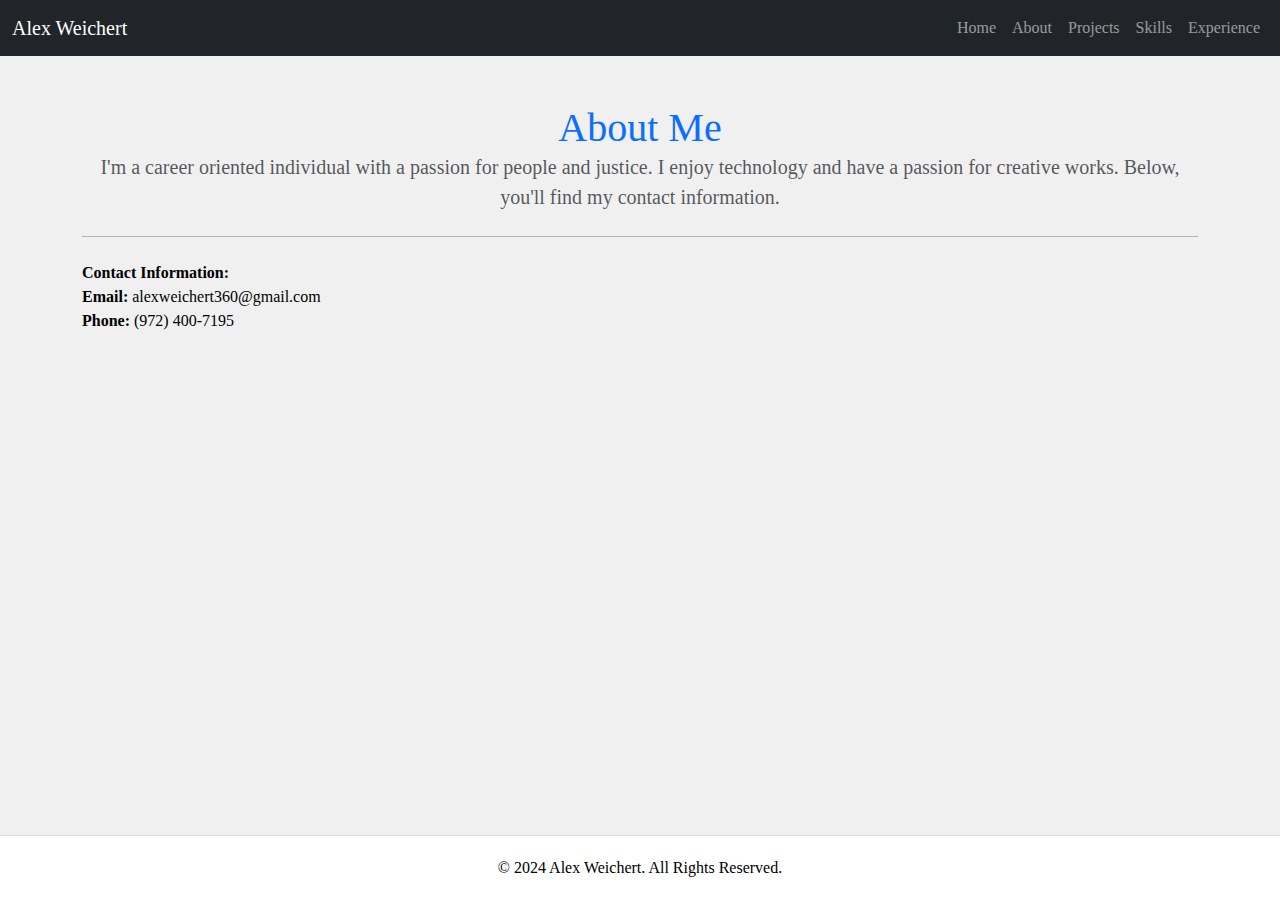
<file: about.html>
<!DOCTYPE html>
<html lang="en">
<head>
    <meta charset="UTF-8">
    <meta name="viewport" content="width=device-width, initial-scale=1.0">
    <title>About Me</title>
    <link href="https://cdn.jsdelivr.net/npm/bootstrap@5.3.0-alpha1/dist/css/bootstrap.min.css" rel="stylesheet">
    <link rel="stylesheet" href="resumeformat.css">
</head>
<body>
    <header>
        <nav class="navbar navbar-expand-lg navbar-dark bg-dark">
            <div class="container-fluid">
                <a class="navbar-brand" href="index.html">Alex Weichert</a>
                <button class="navbar-toggler" type="button" data-bs-toggle="collapse" data-bs-target="#navbarNav" aria-controls="navbarNav" aria-expanded="false" aria-label="Toggle navigation">
                    <span class="navbar-toggler-icon"></span>
                </button>
                <div class="collapse navbar-collapse" id="navbarNav">
                    <ul class="navbar-nav ms-auto">
                        <li class="nav-item"><a class="nav-link" href="index.html">Home</a></li>
                        <li class="nav-item"><a class="nav-link" href="about.html">About</a></li>
                        <li class="nav-item"><a class="nav-link" href="projects.html">Projects</a></li>
                        <li class="nav-item"><a class="nav-link" href="skills.html">Skills</a></li>
                        <li class="nav-item"><a class="nav-link" href="experience.html">Experience</a></li>
                    </ul>
                </div>
            </div>
        </nav>
    </header>


    <main class="container mt-5">
        <section>
            <h1 class="text-center text-primary">About Me</h1>
            <p class="lead text-muted text-center">I'm a career oriented individual with a passion for people and justice. I enjoy technology and have a passion for creative works. Below, you'll find my contact information.</p>
            <hr class="my-4">
            <p><strong>Contact Information:</strong></p>
            <ul class="list-unstyled">
                <li><strong>Email:</strong> alexweichert360@gmail.com</li>
                <li><strong>Phone:</strong> (972) 400-7195</li>
            </ul>
        </section>
    </main>

    <footer>
        <p>&copy; 2024 Alex Weichert. All Rights Reserved.</p>
    </footer>

    <script src="https://cdn.jsdelivr.net/npm/@popperjs/core@2.11.6/dist/umd/popper.min.js"></script>
    <script src="https://cdn.jsdelivr.net/npm/bootstrap@5.3.0-alpha1/dist/js/bootstrap.min.js"></script>
</body>
</html>
</file>
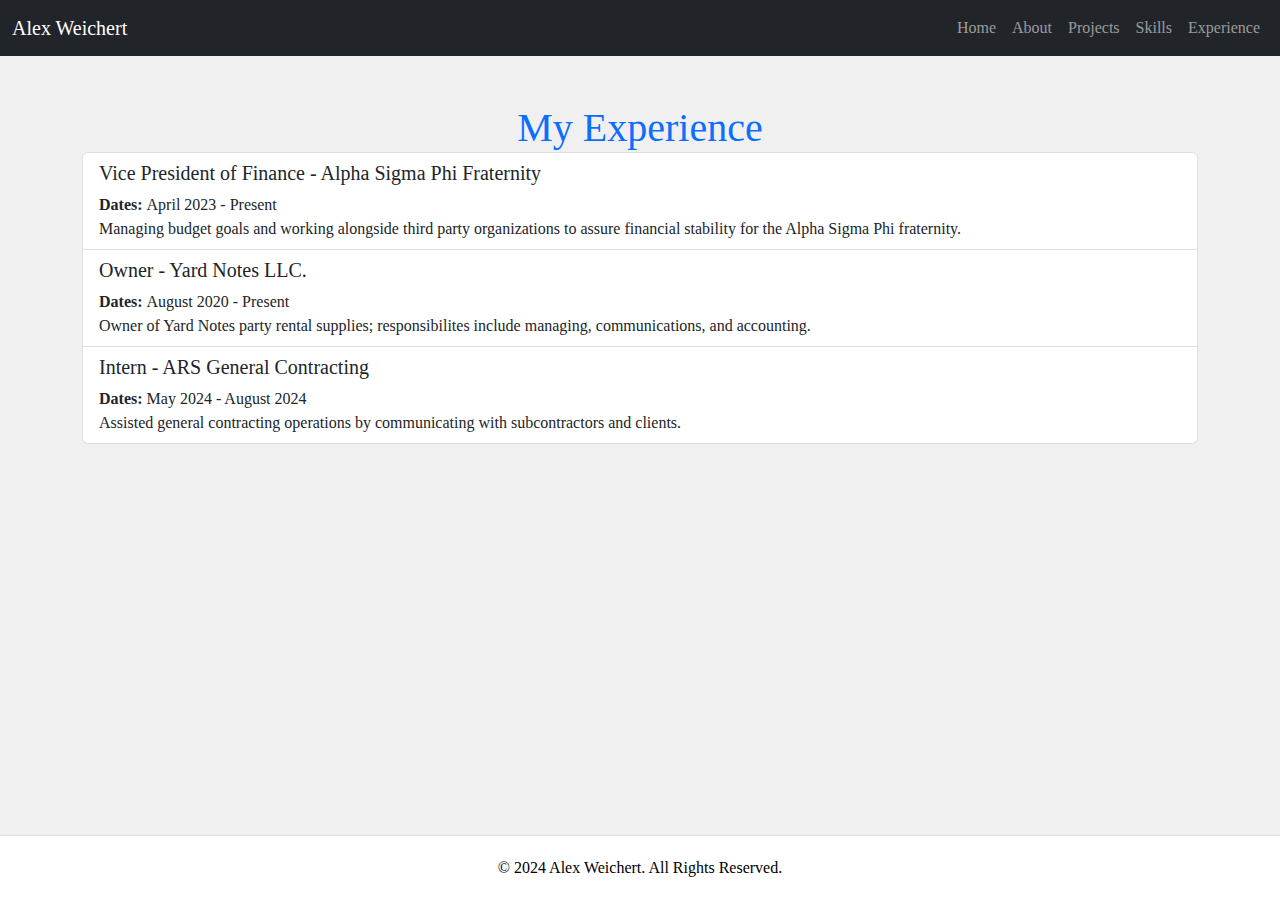
<file: experience.html>
<!DOCTYPE html>
<html lang="en">
<head>
    <meta charset="UTF-8">
    <meta name="viewport" content="width=device-width, initial-scale=1.0">
    <title>Experience</title>
    <link href="https://cdn.jsdelivr.net/npm/bootstrap@5.3.0-alpha1/dist/css/bootstrap.min.css" rel="stylesheet">
    <link rel="stylesheet" href="resumeformat.css">
</head>
<body>
    <header>
        <nav class="navbar navbar-expand-lg navbar-dark bg-dark">
            <div class="container-fluid">
                <a class="navbar-brand" href="index.html">Alex Weichert</a>
                <button class="navbar-toggler" type="button" data-bs-toggle="collapse" data-bs-target="#navbarNav" aria-controls="navbarNav" aria-expanded="false" aria-label="Toggle navigation">
                    <span class="navbar-toggler-icon"></span>
                </button>
                <div class="collapse navbar-collapse" id="navbarNav">
                    <ul class="navbar-nav ms-auto">
                        <li class="nav-item"><a class="nav-link" href="index.html">Home</a></li>
                        <li class="nav-item"><a class="nav-link" href="about.html">About</a></li>
                        <li class="nav-item"><a class="nav-link" href="projects.html">Projects</a></li>
                        <li class="nav-item"><a class="nav-link" href="skills.html">Skills</a></li>
                        <li class="nav-item"><a class="nav-link" href="experience.html">Experience</a></li>
                    </ul>
                </div>
            </div>
        </nav>
    </header>


    <main class="container mt-5">
        <section>
            <h1 class="text-center text-primary">My Experience</h1>
            <ul class="list-group">
                <li class="list-group-item">
                    <h5>Vice President of Finance - Alpha Sigma Phi Fraternity</h5>
                    <p><strong>Dates: </strong>April 2023 - Present</p>
                    <p>Managing budget goals and working alongside third party organizations to assure financial stability for the Alpha Sigma Phi fraternity.</p>
                </li>
                <li class="list-group-item">
                    <h5>Owner - Yard Notes LLC.</h5>
                    <p><strong>Dates: </strong>August 2020 - Present</p>
                    <p>Owner of Yard Notes party rental supplies; responsibilites include managing, communications, and accounting.</p>
                </li>
                <li class="list-group-item">
                    <h5>Intern - ARS General Contracting</h5>
                    <p><strong>Dates: </strong>May 2024 - August 2024</p>
                    <p>Assisted general contracting operations by communicating with subcontractors and clients.</p>
                </li>
            </ul>
        </section>
    </main>

    <footer>
        <p>&copy; 2024 Alex Weichert. All Rights Reserved.</p>
    </footer>

    <script src="https://cdn.jsdelivr.net/npm/@popperjs/core@2.11.6/dist/umd/popper.min.js"></script>
    <script src="https://cdn.jsdelivr.net/npm/bootstrap@5.3.0-alpha1/dist/js/bootstrap.min.js"></script>
</body>
</html>
</file>
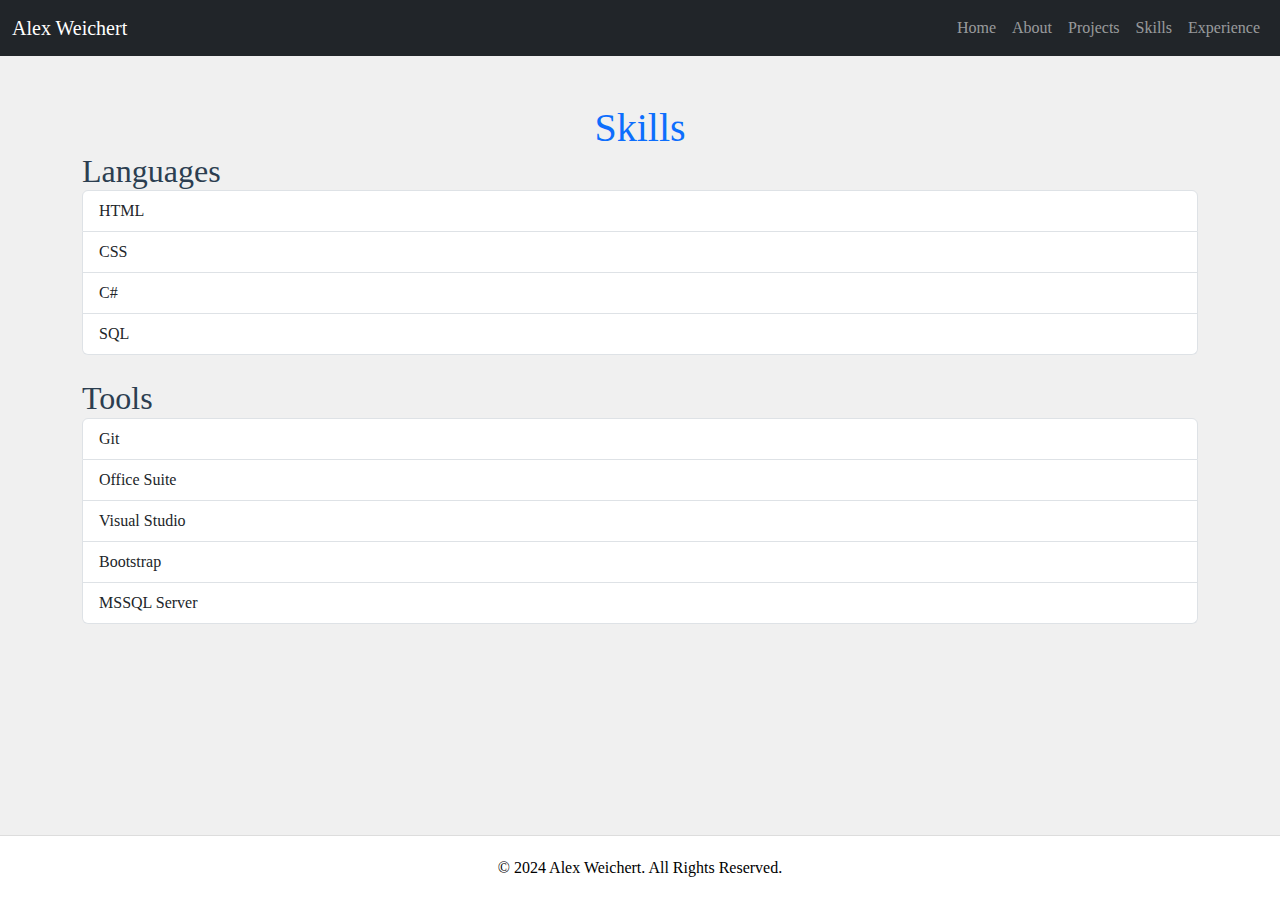
<file: skills.html>
<!DOCTYPE html>
<html lang="en">
<head>
    <meta charset="UTF-8">
    <meta name="viewport" content="width=device-width, initial-scale=1.0">
    <title>Skills</title>
    <link href="https://cdn.jsdelivr.net/npm/bootstrap@5.3.0-alpha1/dist/css/bootstrap.min.css" rel="stylesheet">
    <link rel="stylesheet" href="resumeformat.css">
</head>
<body>
    <header>
        <nav class="navbar navbar-expand-lg navbar-dark bg-dark">
            <div class="container-fluid">
                <a class="navbar-brand" href="index.html">Alex Weichert</a>
                <button class="navbar-toggler" type="button" data-bs-toggle="collapse" data-bs-target="#navbarNav" aria-controls="navbarNav" aria-expanded="false" aria-label="Toggle navigation">
                    <span class="navbar-toggler-icon"></span>
                </button>
                <div class="collapse navbar-collapse" id="navbarNav">
                    <ul class="navbar-nav ms-auto">
                        <li class="nav-item"><a class="nav-link" href="index.html">Home</a></li>
                        <li class="nav-item"><a class="nav-link" href="about.html">About</a></li>
                        <li class="nav-item"><a class="nav-link" href="projects.html">Projects</a></li>
                        <li class="nav-item"><a class="nav-link" href="skills.html">Skills</a></li>
                        <li class="nav-item"><a class="nav-link" href="experience.html">Experience</a></li>
                    </ul>
                </div>
            </div>
        </nav>
    </header>


    <main class="container mt-5">
        <section>
            <h1 class="text-center text-primary">Skills</h1>
            <h2>Languages</h2>
            <ul class="list-group">
                <li class="list-group-item">HTML</li>
                <li class="list-group-item">CSS</li>
                <li class="list-group-item">C#</li>
                <li class="list-group-item">SQL</li>
            </ul>
            <h2 class="mt-4">Tools</h2>
            <ul class="list-group">
                <li class="list-group-item">Git</li>
                <li class="list-group-item">Office Suite</li>
                <li class="list-group-item">Visual Studio</li>
                <li class="list-group-item">Bootstrap</li>
                <li class="list-group-item">MSSQL Server</li>
            </ul>
        </section>
    </main>

    <footer>
        <p>&copy; 2024 Alex Weichert. All Rights Reserved.</p>
    </footer>

    <script src="https://cdn.jsdelivr.net/npm/@popperjs/core@2.11.6/dist/umd/popper.min.js"></script>
    <script src="https://cdn.jsdelivr.net/npm/bootstrap@5.3.0-alpha1/dist/js/bootstrap.min.js"></script>
</body>
</html>
</file>
<file: resumeformat.css>
body, h1, h2, h3, p, ul, li {
    margin: 0;
    padding: 0;
    box-sizing: border-box;
}

body {
    font-family: 'Georgia', serif !important;
    background-color: #f0f0f0;
    color: #000000;
}

.card {
    display: flex;
    flex-direction: column;
}

.card-body {
    flex-grow: 1;
}

.card-img-top {
    height: 200px;
    object-fit: cover;
}

footer {
    position: relative;
    width: 100%;
    padding: 20px;
    background-color: #fff;
    text-align: center;
    border-top: 1px solid #ddd;
    margin-top: 30px;
}

html, body {
    height: 100%;
    display: flex;
    flex-direction: column;
}

main {
    flex-grow: 1;
}

.navbar {
    background-color: #007bff;
}

section {
    margin-bottom: 30px;
}


h1, h2, h3 {
    color: #2c3e50;
}
</file>
